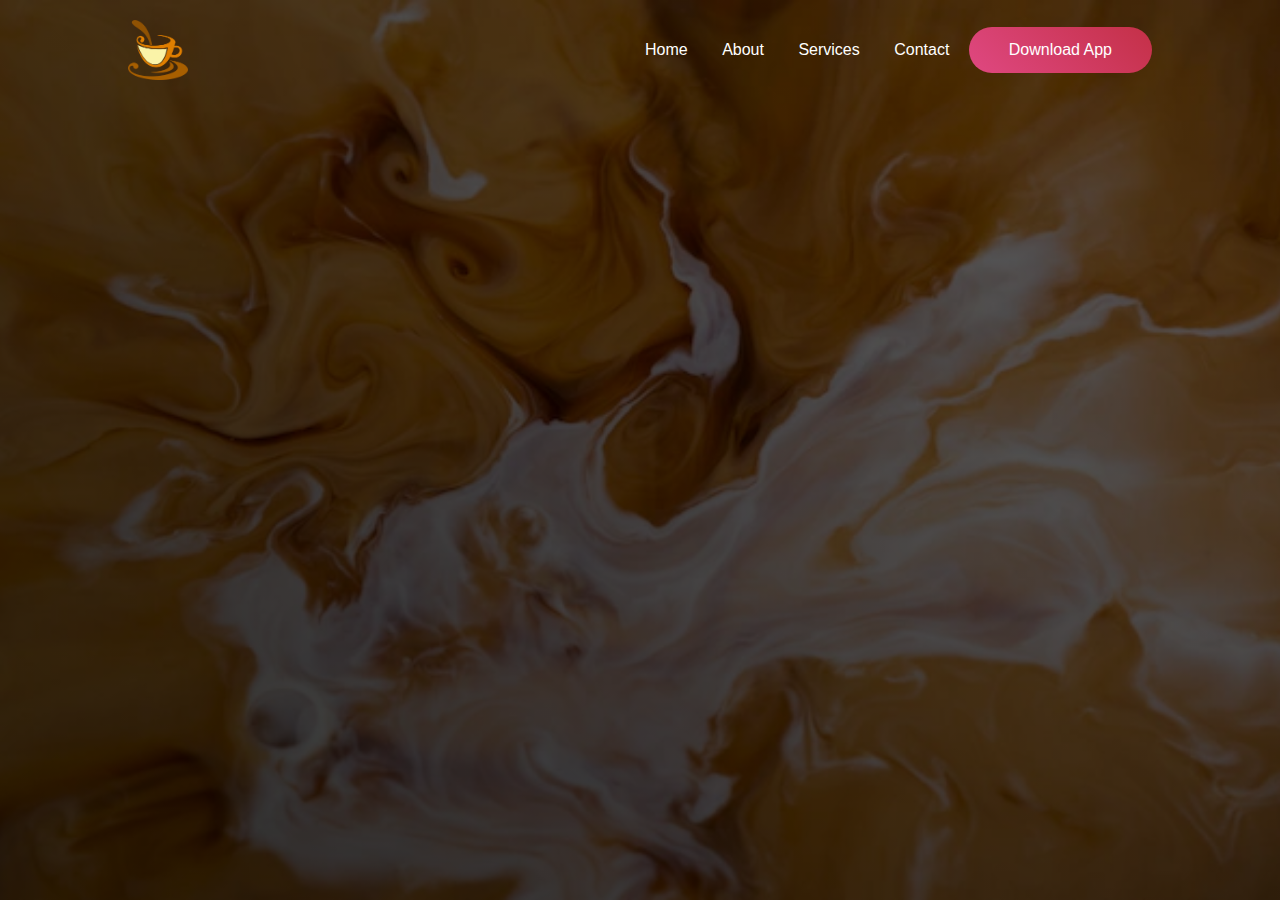
<file: Landing Page/index.html>
<!DOCTYPE html>
<html lang="en">
    <head>
        <meta charset="UTF-8">
        <meta name="viewport" content="width=device-width, initial-scale=1.0">
        <title>Chai Adda</title>
        <link rel="stylesheet" href="style.css">
    </head>
    <body>
        <div class="hero">
            <div class="navbar">
                <img src="img/logo.png" class="logo">
                <nav>

                    <ul id="menuList">
                        <li><a href="#">Home</a></li>
                        <li><a href="#">About</a></li>
                        <li><a href="#">Services</a></li>
                        <li><a href="#">Contact</a></li>
                        <a href="#" class="btn">Download App</a>
                        <img src="img/menuClose.jpg" class="menuClose menu"
                            onclick="menuClose()">

                    </ul>
                    <img src="img/menu.png" class="menuOpen menu"
                        onclick="menuOpen()">

                </nav>

            </div>

            <div class="row">

                <div class="content">
                    <h1 class="anim">hot and fresh <span> tea </span>in <br> the
                        <span>morning</span> </h1>
                    <p class="anim">Tea is an aromatic beverage prepared by
                        pouring hot water over leaves of Camellia sinensis.</p></h1>
                <a href="#" class="btn anim">Get Started</a>
            </div>
            <div class="col-2">
                <img src="img/chiya.png" class="feature-img anim">
            </div>
        </div>

        <script src="script.js"></script>
    </body>
</html>
</file>
<file: Landing Page/style.css>
* {
  margin: 0;
  padding: 0;
  box-sizing: border-box;
  font-family: "Poppins", sans-serif;
  color: white;
  text-decoration: none;
}
html,
body {
  height: 100%;
  width: 100%;
}

.hero {
  width: 100%;
  height: 100vh;
  background-image: linear-gradient(
      45deg,
      rgba(0, 0, 0, 0.8),
      rgba(0, 0, 0, 0.6)
    ),
    url(img/bg.webp);
  background-position: center;
  background-size: cover;
  padding: 10px 10%;
  overflow: hidden;
  position: relative;
}
.navbar {
  display: flex;
  width: 100%;
  padding: 10px 0;
  align-items: center;
  justify-content: space-between;
}

nav {
  display: flex;
  align-items: center;
  justify-content: space-between;
}

.menu {
  width: 40px;
  cursor: pointer;
  display: none;
}

.logo {
  width: 60px;
  height: 60px;
}

nav ul li {
  display: inline-block;
  list-style: none;
  margin: 0 15px;
}
nav ul li a {
  font-weight: 400;
  transition: 0.5s;
}

nav ul li a:hover {
  border-bottom: 1px solid #faf3a8;
  color: #faf3a8;
}

.login-btn {
  margin-right: 15px;
  font-weight: 400;
}

.btn {
  display: inline-block;
  padding: 14px 40px;
  background: linear-gradient(45deg, #df4881, #c43047);
  font-size: 16px;
  border-radius: 30px;
  border: none;
}

.row {
  display: flex;
  justify-content: space-between;
  align-items: center;
  margin: 100px 0 60px;
}

.content {
  flex-basis: 55%;
  position: relative;
}

.content h1 {
  font-size: 54px;
  text-transform: uppercase;
}

.content h1 span {
  color: rgb(244, 110, 161);
}

.content p {
  margin: 10px 0 30px;
  color: rgb(220, 220, 220);
  animation-delay: 0.5s;
}

.content .btn {
  padding: 15px 80px;
  font-size: 16px;
  animation-delay: 1s;
}

.btn:hover {
  background: #fff;
  color: #4a300f;
}

.col-2 {
  position: relative;
  flex-basis: 45%;
  display: flex;
  align-items: center;
}

.feature-img {
  width: 90%;
  transform: 0.5s;
}

.feature-img.anim {
  animation-delay: 1.5s;
}

.anim {
  opacity: 0;
  transform: translateY(30px);
  animation: moveup 0.5s linear forwards;
}

@keyframes moveup {
  100% {
    opacity: 1;
    transform: translateY(0);
  }
}

/* -------Small Screen--------- */

@media only screen and (max-width: 700px) {
  .menu {
    display: block;
  }

  nav ul {
    background: #4a300f;
    position: fixed;
    top: 0;
    right: -200px;
    width: 200px;
    height: 100vh;
    padding-top: 50px;
    z-index: 2;
    transition: 0.5s;
  }

  nav ul li {
    display: block;
    margin: 25px;
  }

  nav ul .menu {
    position: absolute;
    top: 25px;
    left: 25px;
  }

  nav ul .btn {
    display: none;
  }

  .row {
    flex-direction: column-reverse;
    margin-top: 50px;
    margin-bottom: 12px;
  }

  .col-2 {
    flex-basis: 100%;
    margin-bottom: 30px;
    justify-content: center;
  }

  .col-2 img {
    width: 80%;
  }

  .content h1 {
    font-size: 35px;
  }
  .content p {
    font-size: 14px;
  }
  .social-links {
    margin-top: 10px;
  }
}
</file>
